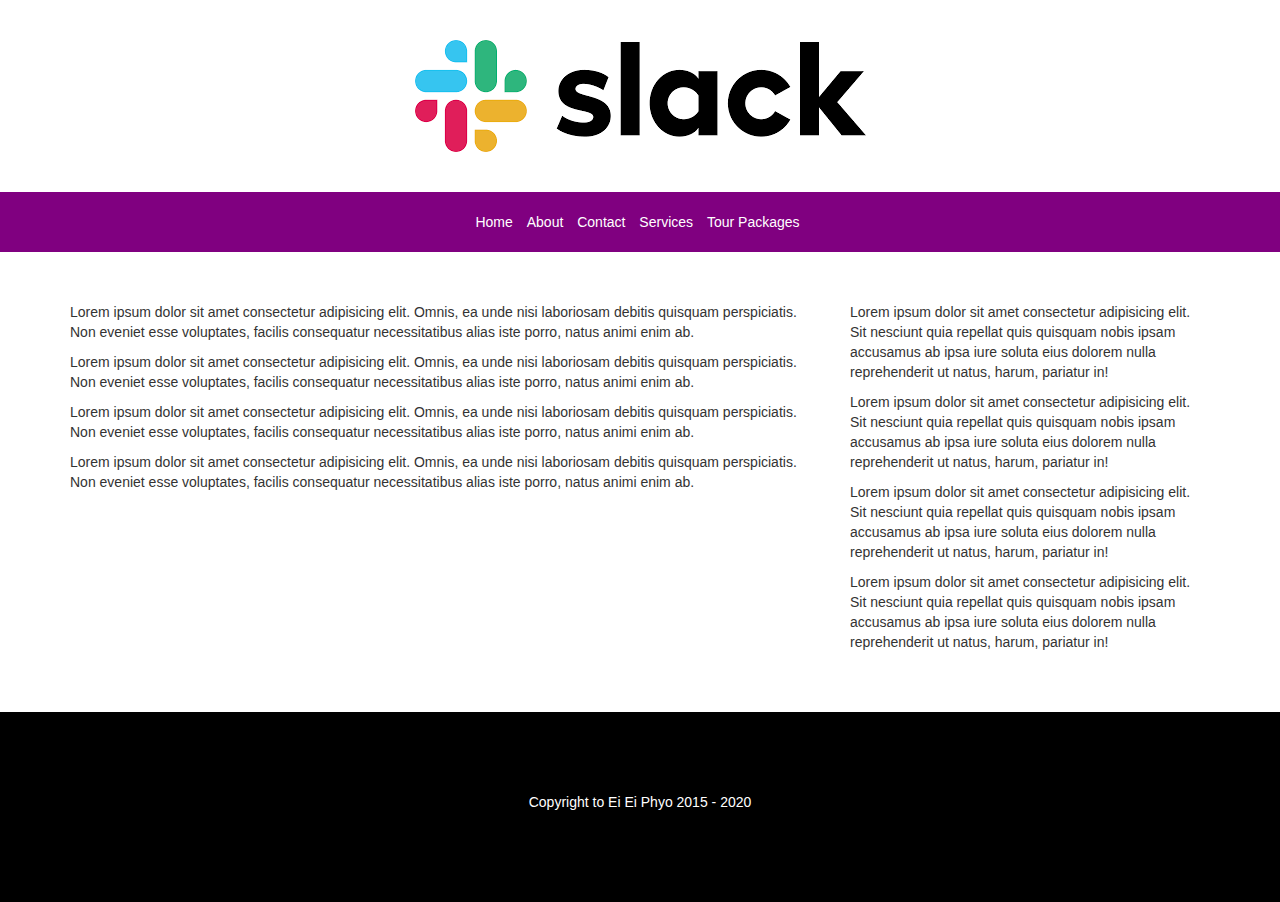
<file: index.html>
<!DOCTYPE html>
<html lang="en">
<head>
    <meta charset="UTF-8">
    <meta name="viewport" content="width=device-width, initial-scale=1.0">
    <meta http-equiv="X-UA-Compatible" content="ie=edge">
    <title>Travel and Tour</title>
    <link rel="stylesheet" href="bootstrap/css/bootstrap.min.css">
    <link rel="stylesheet" href="style.css">
</head>
<body>
    <!--LOGO-->
    <div class="logo">
        <img src="images/logo.png" alt="LOGO">
    </div>

    <!--Navigation-->
    <div class="navigation">
        <ul class="list-inline">
            <li><a href="index.html">Home</a></li>
            <li><a href="about-us.html">About</a></li>
            <li><a href="contact-us.html">Contact</a></li>
            <li><a href="services.html">Services</a></li>
            <li><a href="tour-packages.html">Tour Packages</a></li>
        </ul>
    </div>

    <!--Content-->
    <div class="content">
        <div class="container">
                <div class="row">
                    <div class="col-md-8">
                        <p>
                            Lorem ipsum dolor sit amet consectetur adipisicing elit. Omnis, ea unde nisi laboriosam debitis quisquam perspiciatis. Non eveniet esse voluptates, facilis consequatur necessitatibus alias iste porro, natus animi enim ab.
                        </p>
                        <p>
                            Lorem ipsum dolor sit amet consectetur adipisicing elit. Omnis, ea unde nisi laboriosam debitis quisquam perspiciatis. Non eveniet esse voluptates, facilis consequatur necessitatibus alias iste porro, natus animi enim ab.
                        </p>
                        <p>
                            Lorem ipsum dolor sit amet consectetur adipisicing elit. Omnis, ea unde nisi laboriosam debitis quisquam perspiciatis. Non eveniet esse voluptates, facilis consequatur necessitatibus alias iste porro, natus animi enim ab.
                        </p>
                        <p>
                            Lorem ipsum dolor sit amet consectetur adipisicing elit. Omnis, ea unde nisi laboriosam debitis quisquam perspiciatis. Non eveniet esse voluptates, facilis consequatur necessitatibus alias iste porro, natus animi enim ab.
                        </p>
                    </div>
                    <div class="col-md-4">
                        <p>
                            Lorem ipsum dolor sit amet consectetur adipisicing elit. Sit nesciunt quia repellat quis quisquam nobis ipsam accusamus ab ipsa iure soluta eius dolorem nulla reprehenderit ut natus, harum, pariatur in!
                        </p>
                        <p>
                            Lorem ipsum dolor sit amet consectetur adipisicing elit. Sit nesciunt quia repellat quis quisquam nobis ipsam accusamus ab ipsa iure soluta eius dolorem nulla reprehenderit ut natus, harum, pariatur in!
                        </p>
                        <p>
                            Lorem ipsum dolor sit amet consectetur adipisicing elit. Sit nesciunt quia repellat quis quisquam nobis ipsam accusamus ab ipsa iure soluta eius dolorem nulla reprehenderit ut natus, harum, pariatur in!
                        </p>
                        <p>
                            Lorem ipsum dolor sit amet consectetur adipisicing elit. Sit nesciunt quia repellat quis quisquam nobis ipsam accusamus ab ipsa iure soluta eius dolorem nulla reprehenderit ut natus, harum, pariatur in!
                        </p>
                    </div>
                </div>
        </div>
    </div>

    <!--Footer-->
    <div class="footer">
        <p>Copyright to Ei Ei Phyo 2015 - 2020</p>
    </div>
</body>
</html>
</file>
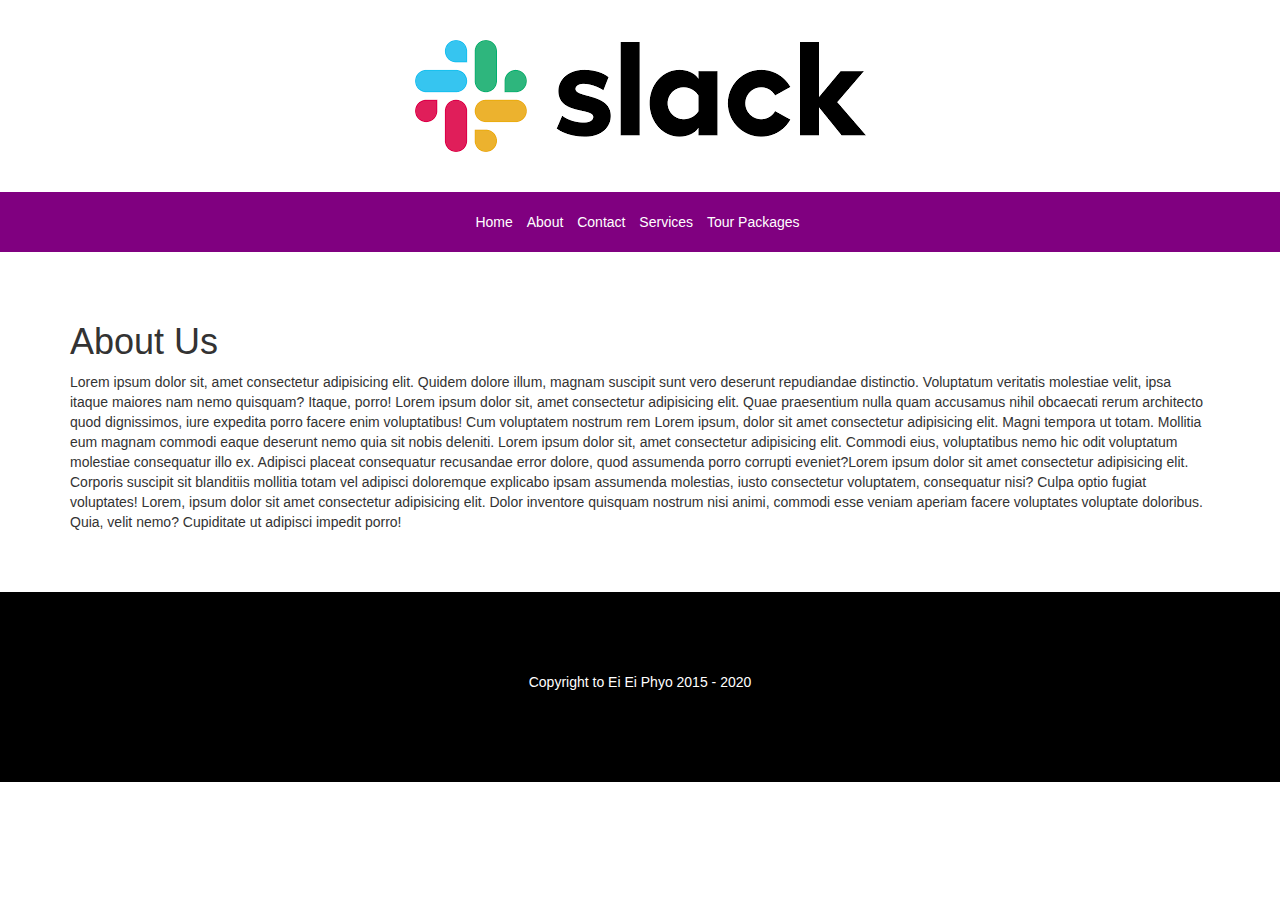
<file: about-us.html>
<!DOCTYPE html>
<html lang="en">
<head>
    <meta charset="UTF-8">
    <meta name="viewport" content="width=device-width, initial-scale=1.0">
    <meta http-equiv="X-UA-Compatible" content="ie=edge">
    <title>Travel and Tour</title>
    <link rel="stylesheet" href="bootstrap/css/bootstrap.min.css">
    <link rel="stylesheet" href="style.css">
</head>
<body>
    <!--LOGO-->
    <div class="logo">
        <img src="images/logo.png" alt="LOGO">
    </div>

    <!--Navigation-->
    <div class="navigation">
        <ul class="list-inline">
            <li><a href="index.html">Home</a></li>
            <li><a href="about-us.html">About</a></li>
            <li><a href="contact-us.html">Contact</a></li>
            <li><a href="services.html">Services</a></li>
            <li><a href="tour-packages.html">Tour Packages</a></li>
        </ul>
    </div>

    <!--Content-->
    <div class="content">
        <div class="container">
                <h1>About Us</h1>
                <p>
                    Lorem ipsum dolor sit, amet consectetur adipisicing elit. Quidem dolore illum, magnam suscipit sunt vero deserunt repudiandae distinctio. Voluptatum veritatis molestiae velit, ipsa itaque maiores nam nemo quisquam? Itaque, porro! Lorem ipsum dolor sit, amet consectetur adipisicing elit. Quae praesentium nulla quam accusamus nihil obcaecati rerum architecto quod dignissimos, iure expedita porro facere enim voluptatibus! Cum voluptatem nostrum rem Lorem ipsum, dolor sit amet consectetur adipisicing elit. Magni tempora ut totam. Mollitia eum magnam commodi eaque deserunt nemo quia sit nobis deleniti.
                    Lorem ipsum dolor sit, amet consectetur adipisicing elit. Commodi eius, voluptatibus nemo hic odit voluptatum molestiae consequatur illo ex. Adipisci placeat consequatur recusandae error dolore, quod assumenda porro corrupti eveniet?Lorem ipsum dolor sit amet consectetur adipisicing elit. Corporis suscipit sit blanditiis mollitia totam vel adipisci doloremque explicabo ipsam assumenda molestias, iusto consectetur voluptatem, consequatur nisi? Culpa optio fugiat voluptates! Lorem, ipsum dolor sit amet consectetur adipisicing elit. Dolor inventore quisquam nostrum nisi animi, commodi esse veniam aperiam facere voluptates voluptate doloribus. Quia, velit nemo? Cupiditate ut adipisci impedit porro!
                </p>
        </div>
    </div>

    <!--Footer-->
    <div class="footer">
        <p>Copyright to Ei Ei Phyo 2015 - 2020</p>
    </div>
</body>
</html>
</file>
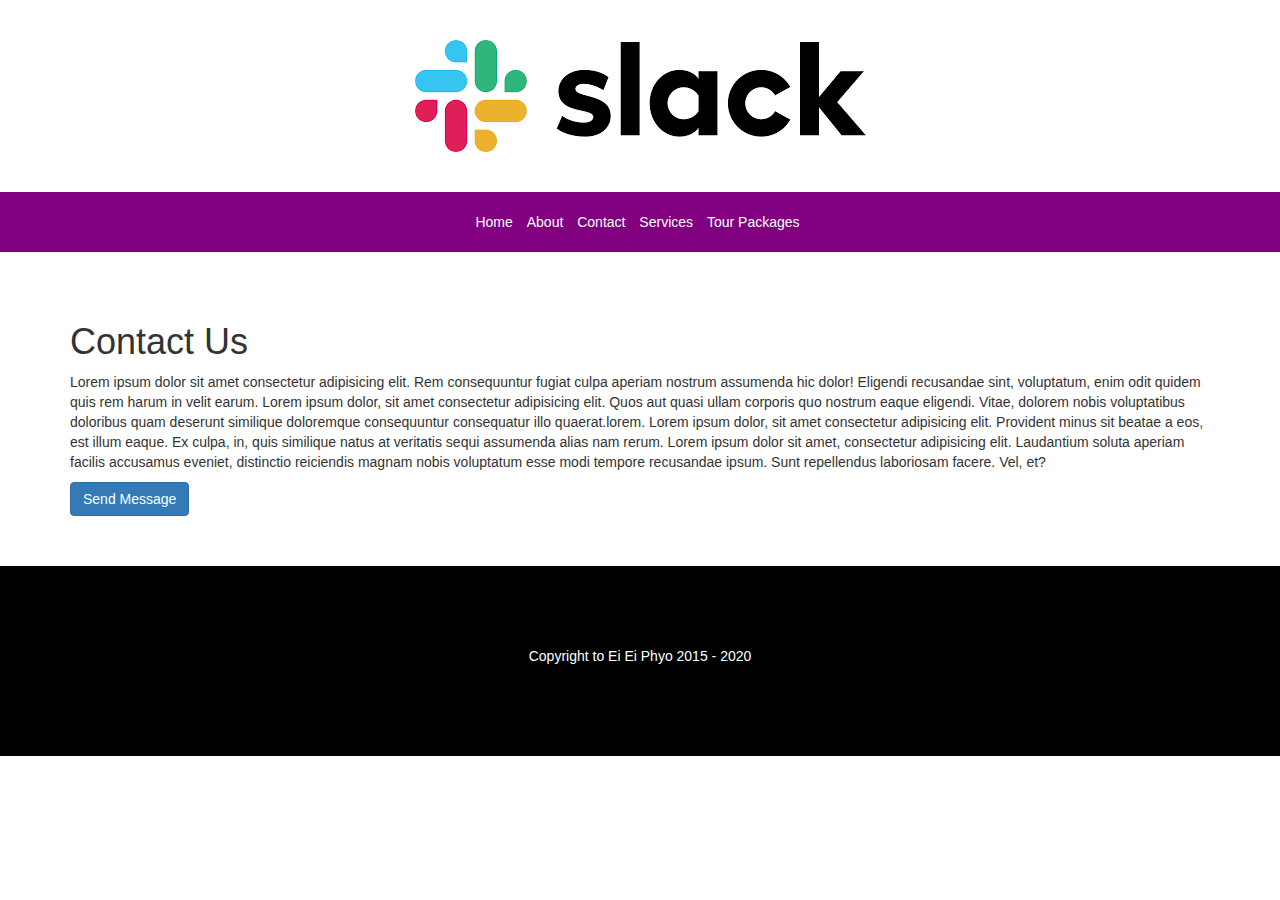
<file: contact-us.html>
<!DOCTYPE html>
<html lang="en">
<head>
    <meta charset="UTF-8">
    <meta name="viewport" content="width=device-width, initial-scale=1.0">
    <meta http-equiv="X-UA-Compatible" content="ie=edge">
    <title>Travel and Tour</title>
    <link rel="stylesheet" href="bootstrap/css/bootstrap.min.css">
    <link rel="stylesheet" href="style.css">
</head>
<body>
    <!--LOGO-->
    <div class="logo">
        <img src="images/logo.png" alt="LOGO">
    </div>

    <!--Navigation-->
    <div class="navigation">
        <ul class="list-inline">
            <li><a href="index.html">Home</a></li>
            <li><a href="about-us.html">About</a></li>
            <li><a href="contact-us.html">Contact</a></li>
            <li><a href="services.html">Services</a></li>
            <li><a href="tour-packages.html">Tour Packages</a></li>
        </ul>
    </div>

    <!--Content-->
    <div class="content">
        <div class="container">
                <h1>Contact Us</h1>
                <p>
                    Lorem ipsum dolor sit amet consectetur adipisicing elit. Rem consequuntur fugiat culpa aperiam nostrum assumenda hic dolor! Eligendi recusandae sint, voluptatum, enim odit quidem quis rem harum in velit earum.
                    Lorem ipsum dolor, sit amet consectetur adipisicing elit. Quos aut quasi ullam corporis quo nostrum eaque eligendi. Vitae, dolorem nobis voluptatibus doloribus quam deserunt similique doloremque consequuntur consequatur illo quaerat.lorem. Lorem ipsum dolor, sit amet consectetur adipisicing elit. Provident minus sit beatae a eos, est illum eaque. Ex culpa, in, quis similique natus at veritatis sequi assumenda alias nam rerum. Lorem ipsum dolor sit amet, consectetur adipisicing elit. Laudantium soluta aperiam facilis accusamus eveniet, distinctio reiciendis magnam nobis voluptatum esse modi tempore recusandae ipsum. Sunt repellendus laboriosam facere. Vel, et?
                </p>
                <button class="btn btn-primary">Send Message</button>
        </div>
    </div>

    <!--Footer-->
    <div class="footer">
        <p>Copyright to Ei Ei Phyo 2015 - 2020</p>
    </div>
</body>
</html>
</file>
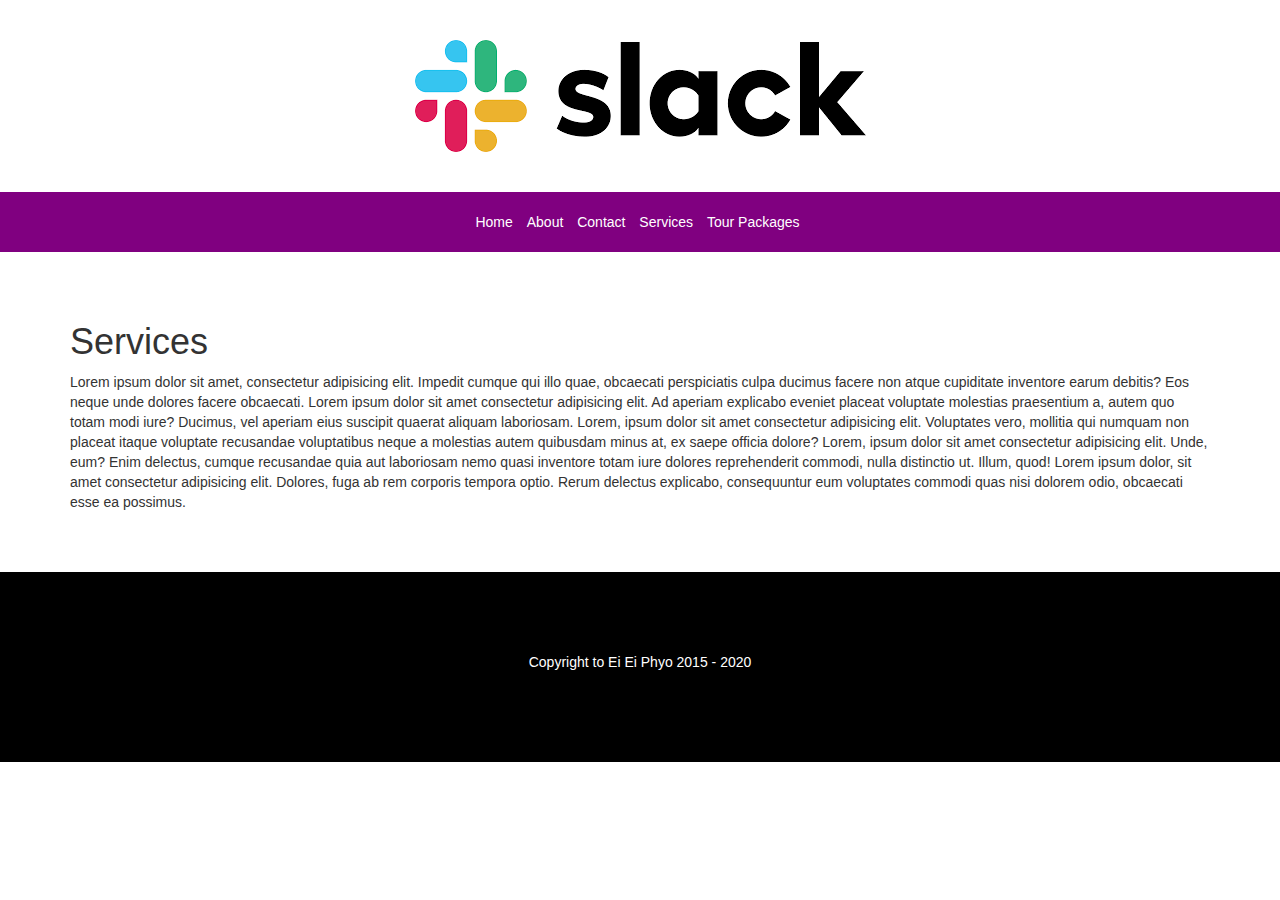
<file: services.html>
<!DOCTYPE html>
<html lang="en">
<head>
    <meta charset="UTF-8">
    <meta name="viewport" content="width=device-width, initial-scale=1.0">
    <meta http-equiv="X-UA-Compatible" content="ie=edge">
    <title>Travel and Tour</title>
    <link rel="stylesheet" href="bootstrap/css/bootstrap.min.css">
    <link rel="stylesheet" href="style.css">
</head>
<body>
    <!--LOGO-->
    <div class="logo">
        <img src="images/logo.png" alt="LOGO">
    </div>

    <!--Navigation-->
    <div class="navigation">
        <ul class="list-inline">
            <li><a href="index.html">Home</a></li>
            <li><a href="about-us.html">About</a></li>
            <li><a href="contact-us.html">Contact</a></li>
            <li><a href="services.html">Services</a></li>
            <li><a href="tour-packages.html">Tour Packages</a></li>
        </ul>
    </div>

    <!--Content-->
    <div class="content">
        <div class="container">
                <h1>Services</h1>
                <p>
                    Lorem ipsum dolor sit amet, consectetur adipisicing elit. Impedit cumque qui illo quae, obcaecati perspiciatis culpa ducimus facere non atque cupiditate inventore earum debitis? Eos neque unde dolores facere obcaecati. Lorem ipsum dolor sit amet consectetur adipisicing elit. Ad aperiam explicabo eveniet placeat voluptate molestias praesentium a, autem quo totam modi iure? Ducimus, vel aperiam eius suscipit quaerat aliquam laboriosam. Lorem, ipsum dolor sit amet consectetur adipisicing elit. Voluptates vero, mollitia qui numquam non placeat itaque voluptate recusandae voluptatibus neque a molestias autem quibusdam minus at, ex saepe officia dolore? Lorem, ipsum dolor sit amet consectetur adipisicing elit. Unde, eum? Enim delectus, cumque recusandae quia aut laboriosam nemo quasi inventore totam iure dolores reprehenderit commodi, nulla distinctio ut. Illum, quod! Lorem ipsum dolor, sit amet consectetur adipisicing elit. Dolores, fuga ab rem corporis tempora optio. Rerum delectus explicabo, consequuntur eum voluptates commodi quas nisi dolorem odio, obcaecati esse ea possimus.
                </p>
        </div>
    </div>

    <!--Footer-->
    <div class="footer">
        <p>Copyright to Ei Ei Phyo 2015 - 2020</p>
    </div>
</body>
</html>
</file>
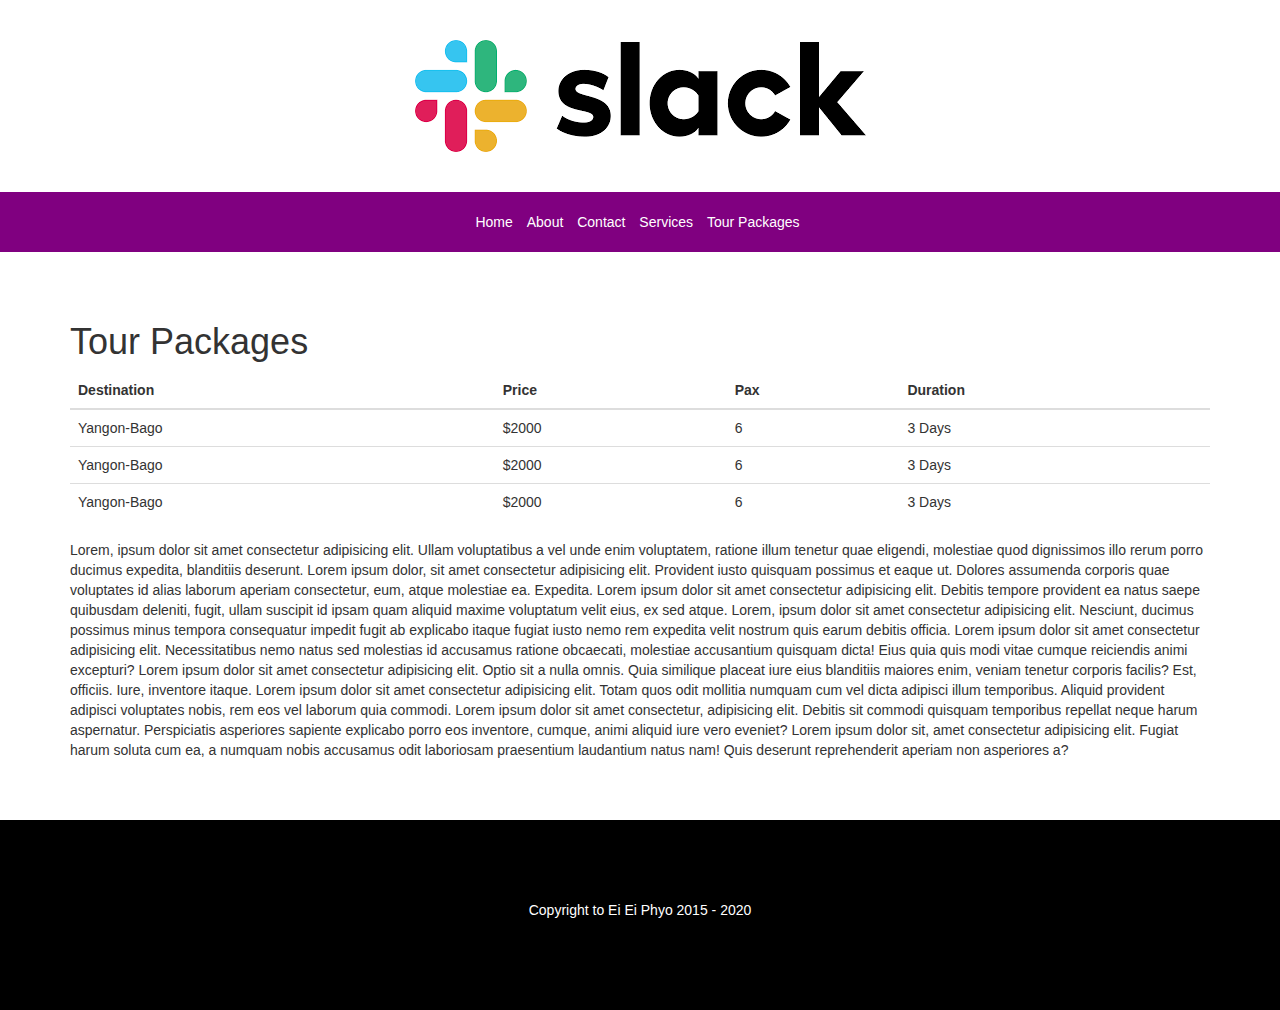
<file: tour-packages.html>
<!DOCTYPE html>
<html lang="en">
<head>
    <meta charset="UTF-8">
    <meta name="viewport" content="width=device-width, initial-scale=1.0">
    <meta http-equiv="X-UA-Compatible" content="ie=edge">
    <title>Travel and Tour</title>
    <link rel="stylesheet" href="bootstrap/css/bootstrap.min.css">
    <link rel="stylesheet" href="style.css">
</head>
<body>
    <!--LOGO-->
    <div class="logo">
        <img src="images/logo.png" alt="LOGO">
    </div>

    <!--Navigation-->
    <div class="navigation">
        <ul class="list-inline">
            <li><a href="index.html">Home</a></li>
            <li><a href="about-us.html">About</a></li>
            <li><a href="contact-us.html">Contact</a></li>
            <li><a href="services.html">Services</a></li>
            <li><a href="tour-packages.html">Tour Packages</a></li>
        </ul>
    </div>

    <!--Content-->
    <div class="content">
        <div class="container">
                <h1>Tour Packages</h1>
                <table class="table table-hover">
                    <thead>
                        <tr>
                            <th>Destination</th>
                            <th>Price</th>
                            <th>Pax</th>
                            <th>Duration</th>
                        </tr>
                    </thead>
                    <tbody>
                        <tr>
                            <td>Yangon-Bago</td>
                            <td>$2000</td>
                            <td>6</td>
                            <td>3 Days</td>
                        </tr>
                        <tr>
                            <td>Yangon-Bago</td>
                            <td>$2000</td>
                            <td>6</td>
                            <td>3 Days</td>
                        </tr>
                        <tr>
                            <td>Yangon-Bago</td>
                            <td>$2000</td>
                            <td>6</td>
                            <td>3 Days</td>
                        </tr>
                    </tbody>
                </table>
                <p>
                    Lorem, ipsum dolor sit amet consectetur adipisicing elit. Ullam voluptatibus a vel unde enim voluptatem, ratione illum tenetur quae eligendi, molestiae quod dignissimos illo rerum porro ducimus expedita, blanditiis deserunt. Lorem ipsum dolor, sit amet consectetur adipisicing elit. Provident iusto quisquam possimus et eaque ut. Dolores assumenda corporis quae voluptates id alias laborum aperiam consectetur, eum, atque molestiae ea. Expedita. Lorem ipsum dolor sit amet consectetur adipisicing elit. Debitis tempore provident ea natus saepe quibusdam deleniti, fugit, ullam suscipit id ipsam quam aliquid maxime voluptatum velit eius, ex sed atque. Lorem, ipsum dolor sit amet consectetur adipisicing elit. Nesciunt, ducimus possimus minus tempora consequatur impedit fugit ab explicabo itaque fugiat iusto nemo rem expedita velit nostrum quis earum debitis officia. Lorem ipsum dolor sit amet consectetur adipisicing elit. Necessitatibus nemo natus sed molestias id accusamus ratione obcaecati, molestiae accusantium quisquam dicta! Eius quia quis modi vitae cumque reiciendis animi excepturi? Lorem ipsum dolor sit amet consectetur adipisicing elit. Optio sit a nulla omnis. Quia similique placeat iure eius blanditiis maiores enim, veniam tenetur corporis facilis? Est, officiis. Iure, inventore itaque. Lorem ipsum dolor sit amet consectetur adipisicing elit. Totam quos odit mollitia numquam cum vel dicta adipisci illum temporibus. Aliquid provident adipisci voluptates nobis, rem eos vel laborum quia commodi. Lorem ipsum dolor sit amet consectetur, adipisicing elit. Debitis sit commodi quisquam temporibus repellat neque harum aspernatur. Perspiciatis asperiores sapiente explicabo porro eos inventore, cumque, animi aliquid iure vero eveniet? Lorem ipsum dolor sit, amet consectetur adipisicing elit. Fugiat harum soluta cum ea, a numquam nobis accusamus odit laboriosam praesentium laudantium natus nam! Quis deserunt reprehenderit aperiam non asperiores a?
                </p>
        </div>
    </div>

    <!--Footer-->
    <div class="footer">
        <p>Copyright to Ei Ei Phyo 2015 - 2020</p>
    </div>
</body>
</html>
</file>
<file: style.css>
.logo{
    text-align: center;
    padding:40px 0px;
}
.navigation{
    background:purple;
    text-align: center;
    padding-top:20px;
    padding-bottom: 20px;
}

.navigation ul{
    margin-bottom: 0px;
}

.navigation a{
    color:white;
}
.content{
    margin-top:50px;
    margin-bottom:50px;
}
.footer{
    background:black;
    color:white;
    text-align:center;
    padding:80px 0px;
}
</file>
